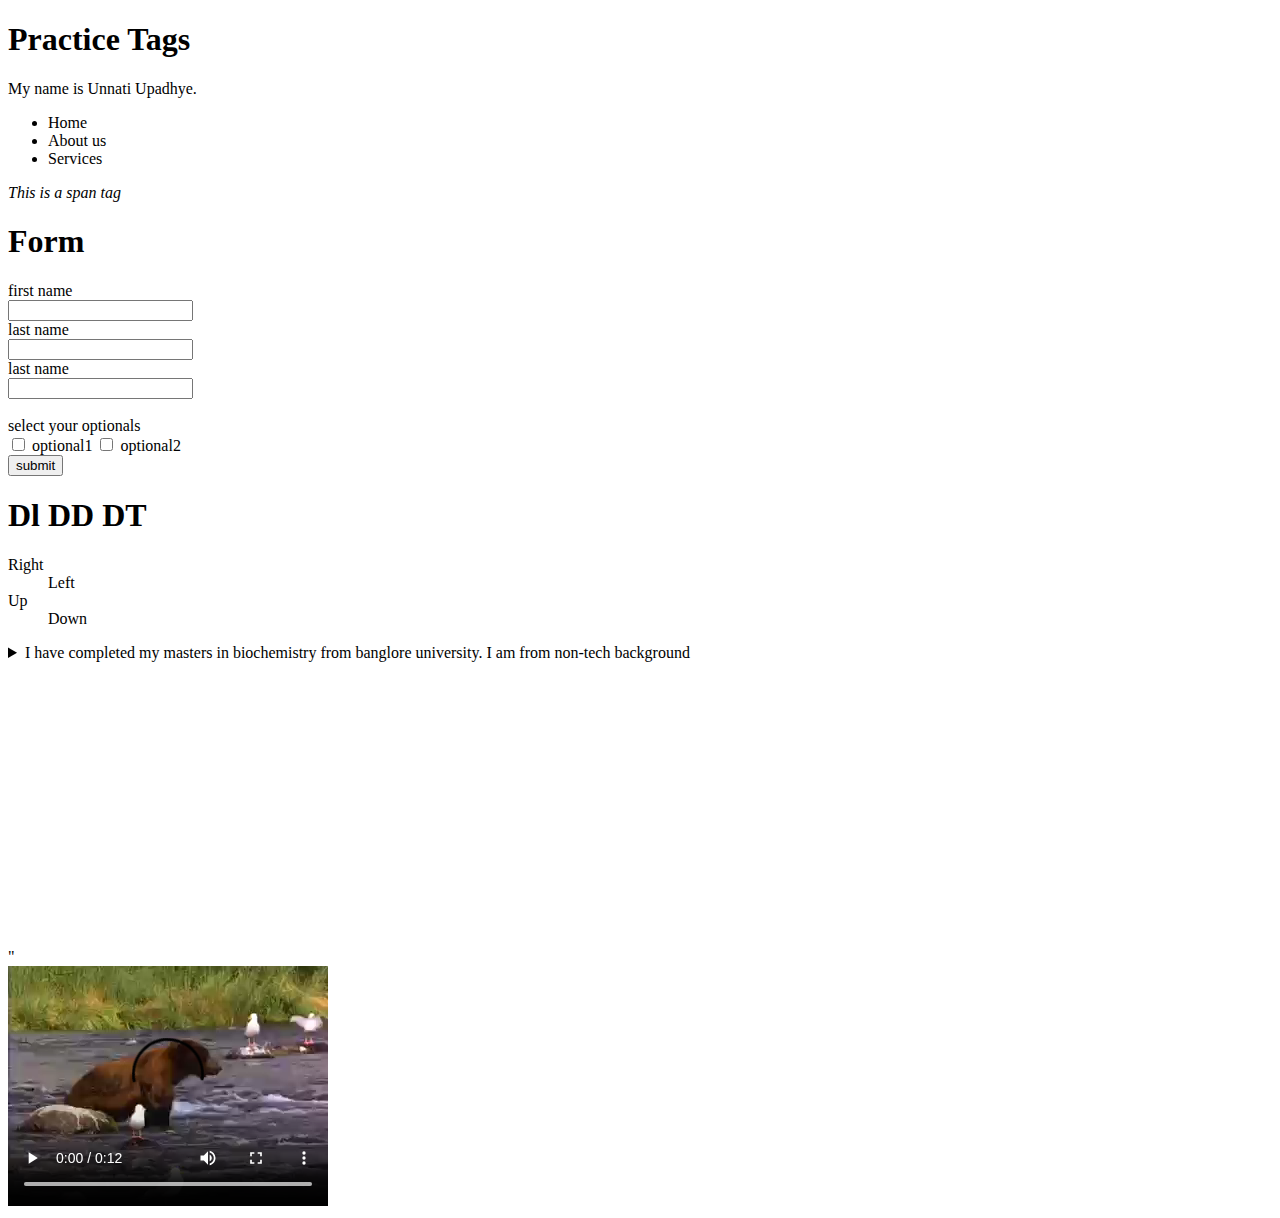
<file: index1.html>
<!DOCTYPE html>
<html lang="en">
<head>
    <meta charset="UTF-8">
    <meta name="viewport" content="width=device-width, initial-scale=1.0">
    <title>Document</title>
</head>
<body>
    <main>

    
<H1> Practice Tags </H1>
    <p>
        My name is Unnati Upadhye.
    </p>
    <nav>
        <ul>
            <li> Home</li>
            <li> About us </li>
            <li> Services</li>
            
            
        </ul>
    </nav>
    <span>
        <em>This is a span tag</em>

        <br>
    </span>
 <h1>Form</h1>
    <form action="submit.html">

        <div id=" userfirstname">
            <label for="f_name"> first name</label><br>
            <input type="text" name="fname" id="first_name">
        </div> 

         <div id=" userlastname">
                <label for="l_name"> last name</label><br>
                <input type="text" name="lname" id="last_name">
        </div>  

          <div id=" userlastname">
                    <label for="l_name"> last name</label><br>
                    <input type="text" name="lname" id="last_name">
          </div> <br>

          <label for="">select your optionals </label>
          <div id="addcheckboxes">
            <input type="checkbox" name="subject1" id="sub1" value="english">
            <label for=""subject1>optional1</label>
            <input type="checkbox" name="subject2" id="sub2" value="maths">
            <label for=""subject2>optional2</label>
<br>
            <button> submit</button>
          </div>
          <h1> Dl DD DT</h1>
          <dl>
            <dt>Right</dt>
            <dd>Left</dd>
            <dt>Up</dt>
            <dd>Down</dd>
          </dl>
          
          <details>
            <summary> I have completed my masters in biochemistry from banglore university. I am from non-tech background</summary>
          </details>

          "<iframe width="400" height="300" src="https://www.youtube.com/embed/Ez8F0nW6S-w" title="Complete Git and GitHub Tutorial for Beginners" 
          frameborder="0" allow="accelerometer; autoplay; clipboard-write;
           encrypted-media; gyroscope; picture-in-picture; web-share" allowfullscreen></iframe>

           <br>
           
            
         <video width="320" height="240" controls>
            <source src="movie.mp4" type="video/mp4">

             
          </video>
          



 
        </main>
</body>
</html>
</file>
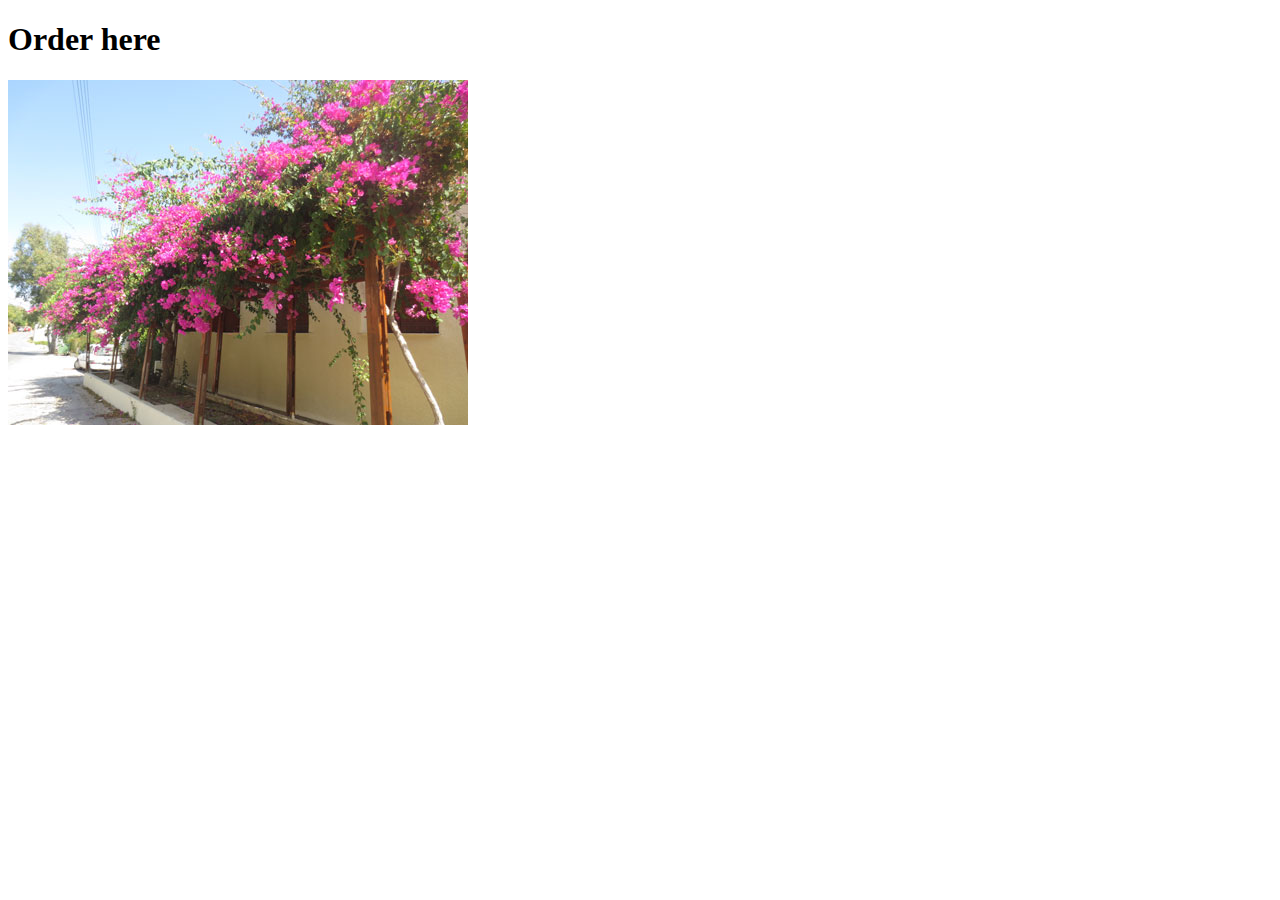
<file: orders.html>
<!DOCTYPE html>
<html lang="en">
<head>
    <meta charset="UTF-8">
    <meta name="viewport" content="width=device-width, initial-scale=1.0">
    <title>Document</title>
</head>
<body>
    <h1> Order here </h1>

    <picture>
        <source media="(min-width:650px)" srcset="img_pink_flowers.jpg">
        <source media="(min-width:465px)" srcset="img_white_flower.jpg">
        <img src="img_orange_flowers.jpg" alt="Flowers" style="width:auto;">
      </picture>
</body>
</html>
</file>
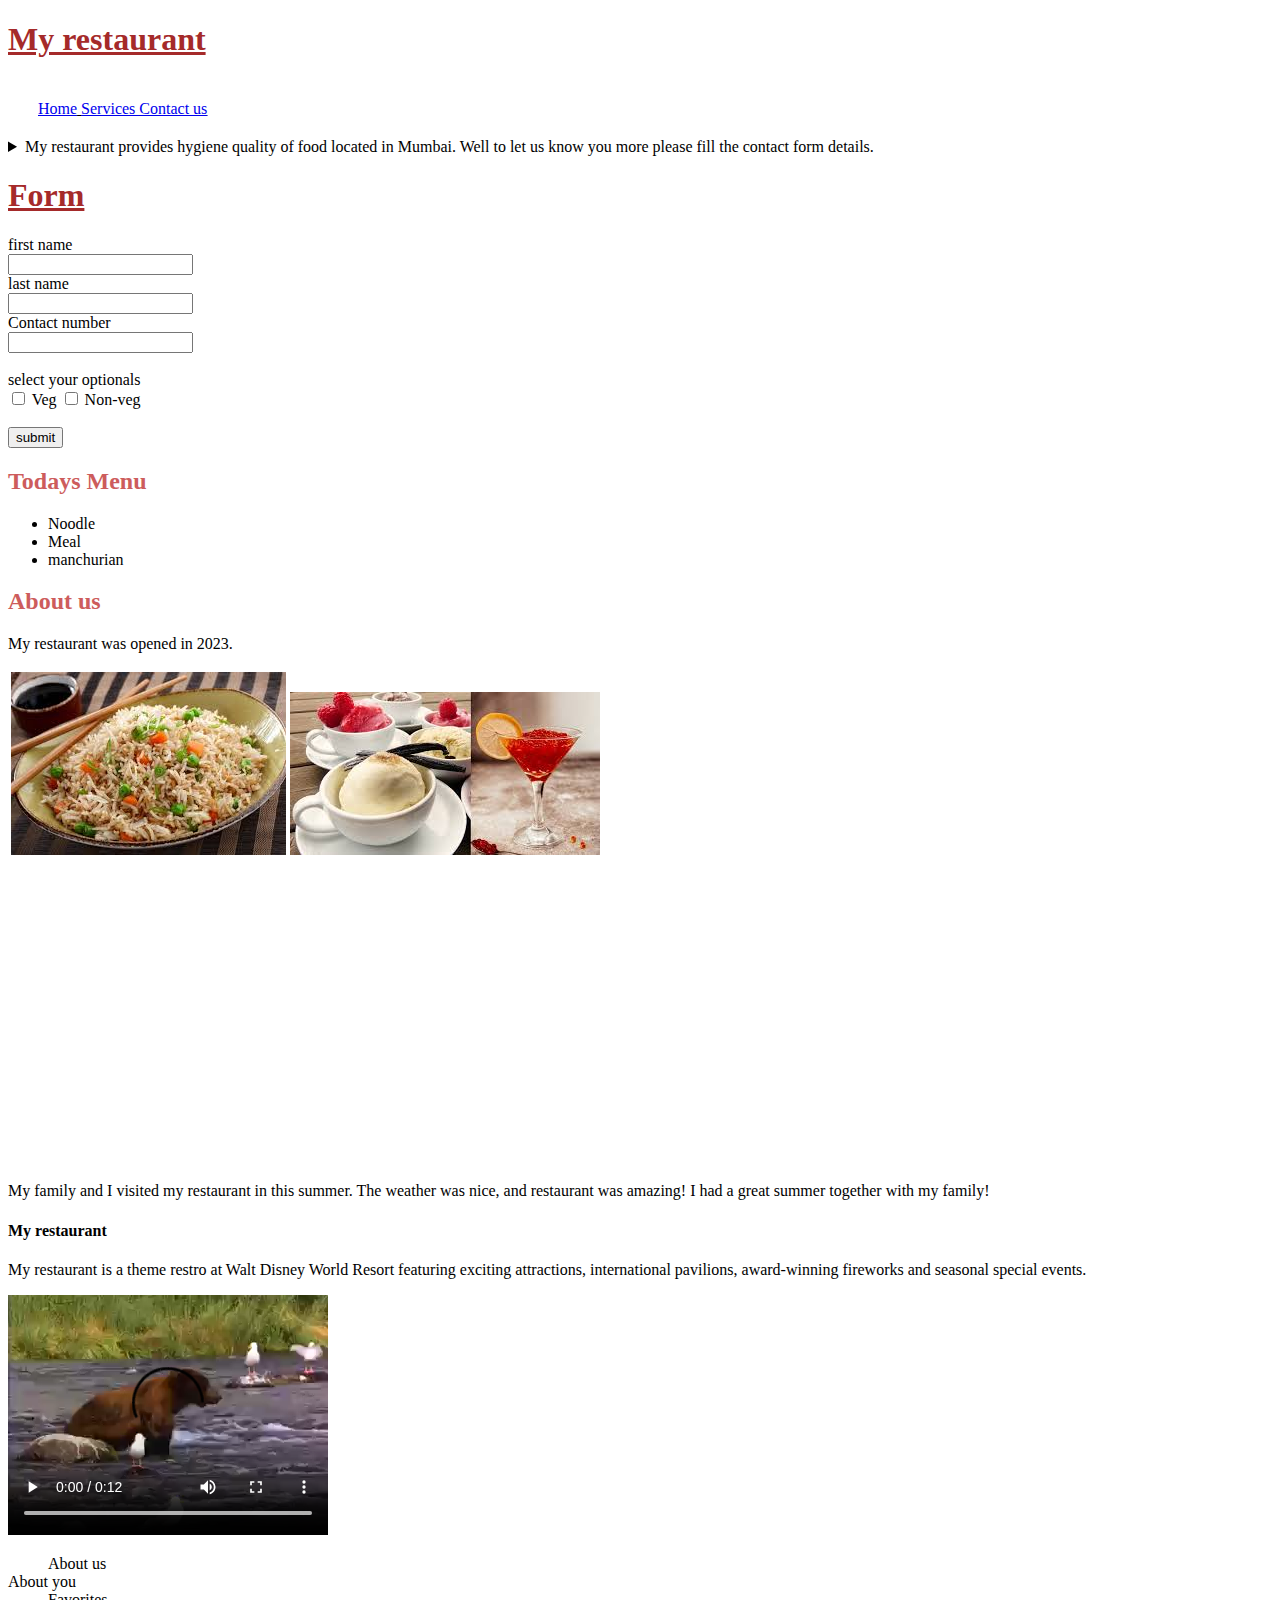
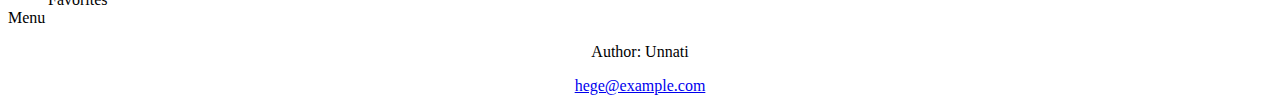
<file: restro.html>
<!DOCTYPE html>
<html lang="en">
<head>
    <meta charset="UTF-8">
    <meta name="viewport" content="width=device-width, initial-scale=1.0">
    <title> restaurant </title>
    <link rel="stylesheet" href="style.css">
</head>
<body>
    <h1> My restaurant</h1>
    <nav>
        <a href="index.html"> Home</a>

        <a href="orders.html"> Services </a>

        <a href="contact.html"> Contact us</a>
    </nav>
    <details> 
        <summary> 
            My restaurant provides hygiene quality of food located in Mumbai. Well to let
             us know you more please fill the contact form details.
        </summary>
    </details>
    <h1>Form</h1>
    <form action="submit.html">

        <div id=" userfirstname">
            <label for="f_name"> first name</label><br>
            <input type="text" name="fname" id="first_name">
        </div> 

         <div id=" userlastname">
                <label for="l_name"> last name</label><br>
                <input type="text" name="lname" id="last_name">
        </div>  

          <div id=" userlastname">
                    <label for="cont_number"> Contact number</label><br>
                    <input type="text" name="cname" id="cont_name">
          </div> <br>

          <label for="">select your optionals </label>
          <div id="addcheckboxes">
            <input type="checkbox" name="subject1" id="sub1" value="english">
            <label for=""subject1> Veg</label>
            <input type="checkbox" name="subject2" id="sub2" value="maths">
            <label for=""subject2> Non-veg</label>
            <br>
            
<br>
            <button> submit</button>
          </div>


    <h2>Todays Menu </h2>
      <ul>
        <li>Noodle</li>
        <li> Meal</li>
        <li> manchurian</li> 
      </ul>
      <article>
        <h2>About us</h2>
        <p>My restaurant was opened in 2023.</p>
        </article>

      <table>
        <tr>
            <td>
            <img src="img1.jpeg" alt="food" > 
            <img src="img2.jpeg" alt="food1">
            </td>
        </tr>
      </table>

            <iframe width="300" height="300" src="https://www.youtube.com/embed/Gmh_xMMJ2Pw" title="How to Create a Healthy Plate" 
            frameborder="0" allow="accelerometer; autoplay;
             clipboard-write; encrypted-media; gyroscope; picture-in-picture; web-share" allowfullscreen></iframe>

             <br>
             <p>My family and I visited my restaurant in this summer. The weather was nice, and restaurant was amazing! I had a great summer together with my family!</p>

<aside>
<h4> My restaurant </h4>
<p>My restaurant is a theme restro at Walt Disney World Resort featuring exciting attractions, international pavilions, award-winning fireworks and seasonal special events.</p>
</aside>

              <video width="320" height="240" controls>
                <source src="movie.mp4" type="video/mp4">

                 
              </video>
              <dl>
                <dd> About us </dd>
                <dt> About you</dt>
                <dd> Favorites</dd>
                <dt> Menu</dt>
              </dl>
              
                <footer>
                    <p>Author: Unnati</p>
                    <p><a href="mailto:hege@example.com">hege@example.com</a></p>
                  </footer>
            
        
</body>
</html>
</file>
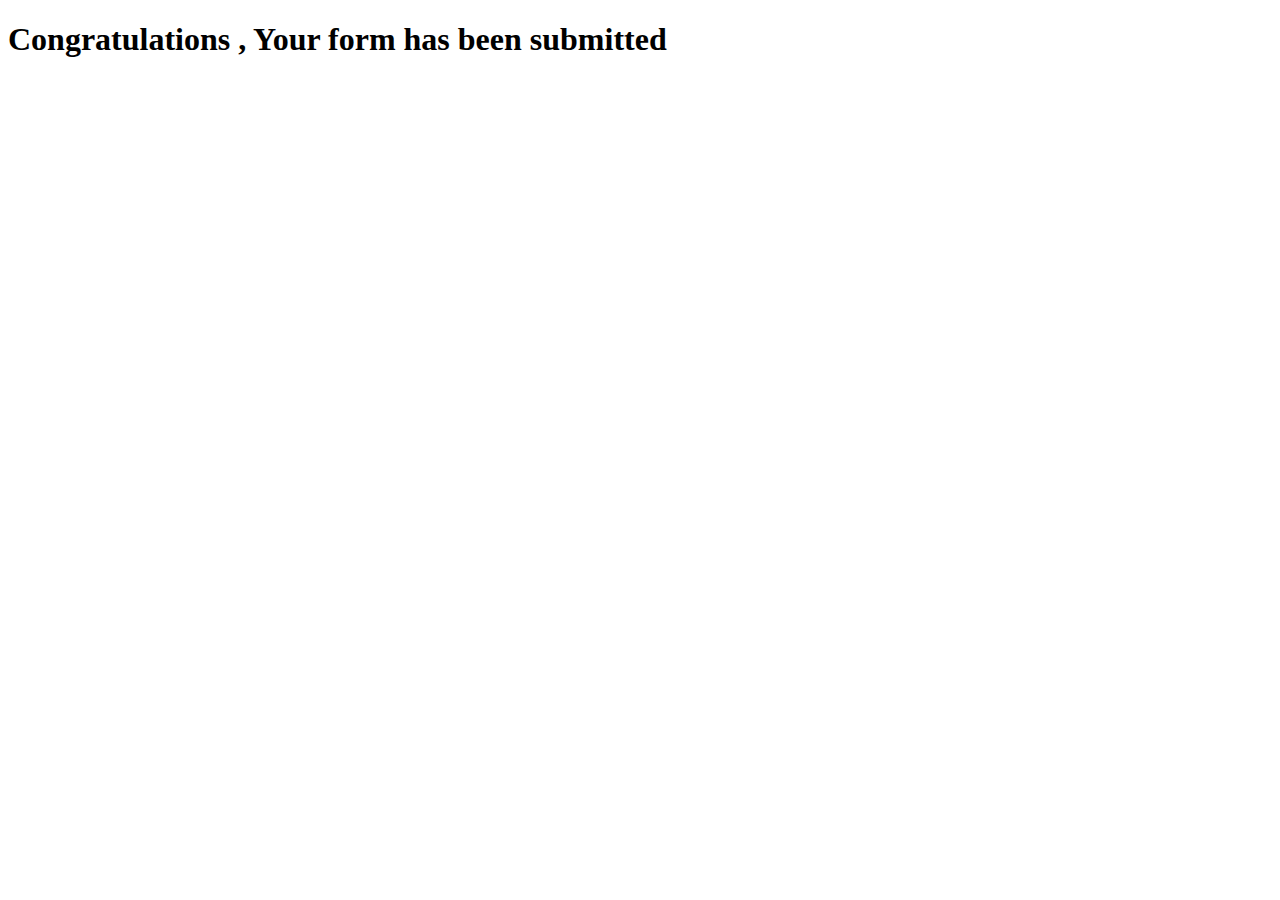
<file: submit.html>
<!DOCTYPE html>
<html lang="en">
<head>
    <meta charset="UTF-8">
    <meta name="viewport" content="width=<device-width>, initial-scale=1.0">
    <title> submit</title>
</head>
<body>
    <h1>Congratulations , Your form has been submitted</h1>
</body>
</html>
</file>
<file: style.css>
h1{
    color: brown;
    text-decoration: underline;
}
button{
    color: black;
}
nav{
    color: black;
    text-decoration: underline;
    padding-block: 20px;
    padding-inline: 30px;
}
h2{
    color: indianred;
}
footer{
    text-align: center;
}
</file>
